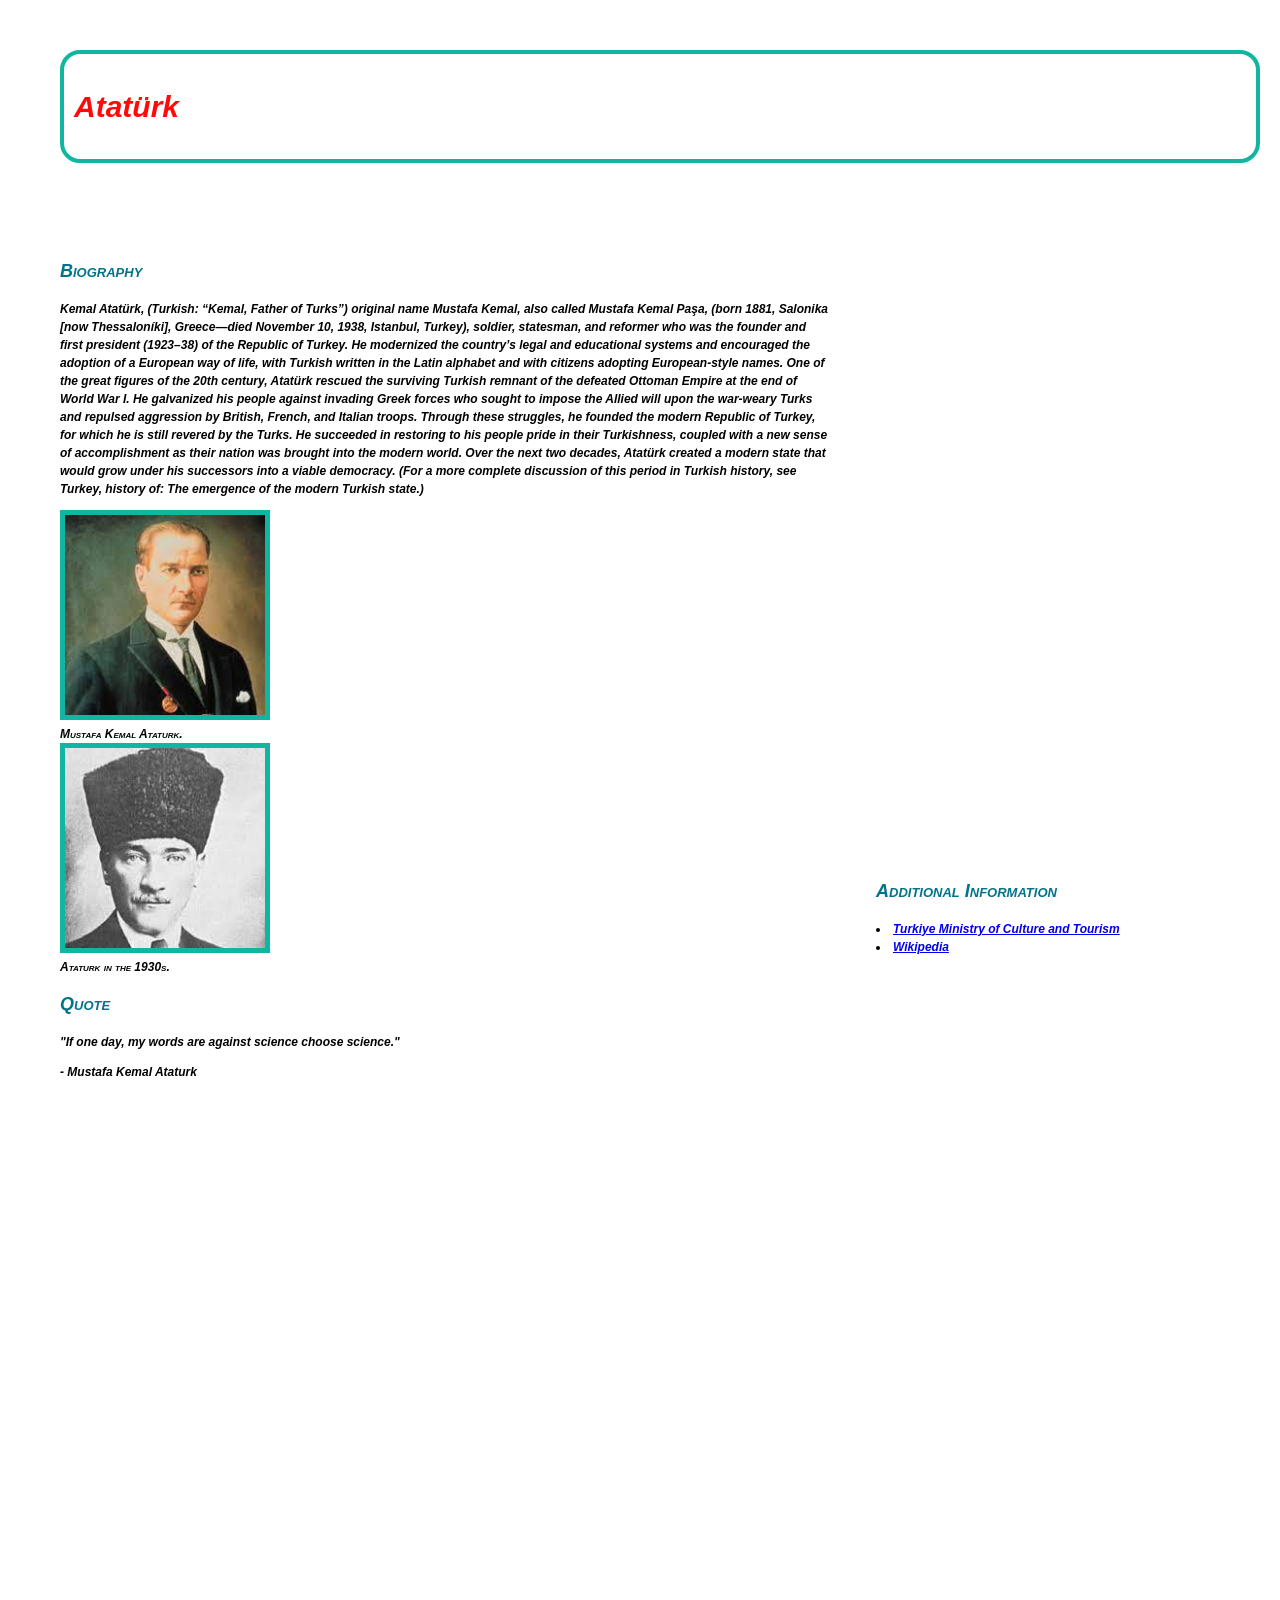
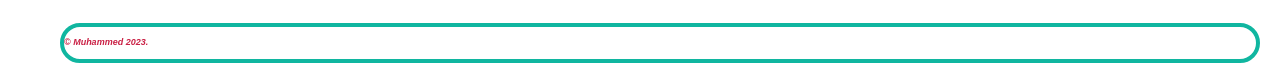
<file: index.html>
<!--Muhammed Saffet Coskun 89-->
<!DOCTYPE html>
<html lang="en">
    <head>
        <meta charset="UTF-8">
        <meta name="viewport" content="width=device-width, initial-scale=1.0">
        <link rel="stylesheet" type="text/css" href="css/normalize.css">
        <link rel="stylesheet" type="text/css" href="css/main.css">
        <title>Document</title>
    </head>
    <body>
        <header class="structural" id="header">
            <h1 style="color: rgb(255, 9, 9); font-size: 30px; ">Atatürk</h1>       
        </header>
        <main class="structural" id="main">    
            <section>
                <h2><b>Biography</b></h2>
                <p>Kemal Atatürk, (Turkish: “Kemal, Father of Turks”) original name Mustafa Kemal, also called Mustafa Kemal Paşa, (born 1881, Salonika [now Thessaloníki], Greece—died November 10, 1938, Istanbul, Turkey), soldier, statesman, and reformer who was the founder and first president (1923–38) of the Republic of Turkey. He modernized the country’s legal and educational systems and encouraged the adoption of a European way of life, with Turkish written in the Latin alphabet and with citizens adopting European-style names. One of the great figures of the 20th century, Atatürk rescued the surviving Turkish remnant of the defeated Ottoman Empire at the end of World War I. He galvanized his people against invading Greek forces who sought to impose the Allied will upon the war-weary Turks and repulsed aggression by British, French, and Italian troops. Through these struggles, he founded the modern Republic of Turkey, for which he is still revered by the Turks. He succeeded in restoring to his people pride in their Turkishness, coupled with a new sense of accomplishment as their nation was brought into the modern world. Over the next two decades, Atatürk created a modern state that would grow under his successors into a viable democracy. (For a more complete discussion of this period in Turkish history, see Turkey, history of: The emergence of the modern Turkish state.)</p>
                <figure class="mainimg" ></figure>
                    <img src="images\Ataturk.jpg" alt="Kemal-Ataturk"
                    width="200"
                    height="200">
                    <figcaption>Mustafa Kemal Ataturk.</figcaption>
                    <img src="images\Ataturk1930s.jpg" alt="Ataturk1930s"
                    width="200"
                    height="200">
                    <figcaption>Ataturk in the 1930s.</figcaption>
                    <h2><b>Quote</b></h2>
                    <p>"If one day, my words are against science choose science."</p>
                    <p>ㅤㅤㅤㅤㅤ- Mustafa Kemal Ataturk</p>
                </figure>
            </section> 
        </main>    
            <aside class="structural" id="aside">    
                <p>                               
                    <h2>Additional Information</h2>  
                    <li><a href="https://www.ktb.gov.tr/EN-103908/biography-of-ataturk.html">Turkiye Ministry of Culture and Tourism</a></li>
                    <li><a href="https://en.wikipedia.org/wiki/Mustafa_Kemal_Atatürk">Wikipedia</a></li>
                </p>
            </aside>
    
    </body>
        <footer class="structural" id="footer">
            <p> &copy; Muhammed 2023.
            </p>
        </footer>
</html>
</file>
<file: css/main.css>
/*Muhammed Saffet Coskun 8955912*/
body {
    font: normal italic bold 12px/1.5 Arial, Helvetica, sans-serif;
    padding: 10px 20px 10px 20px;
    text-align: center;
    width: 100vw;
    height: 100vh;
}
figcaption {
    font-weight: bold;
    font-variant: small-caps;
}
q {
    font-family: cursive;
    font-style: italic;
    font-size: 1.2em; 
}
h2 {
    font-variant: small-caps;
    color: rgb(0, 116, 136);
    font-size: 1.5em;a
}

main{
    float: left;
    width: 60vw;
    height: 60vh;
}

aside {
    float: right;
    width: 30vw;
    height: 80vh;
}
footer{
    border: 4px solid #10b6a0;
    border-radius: 20px;
    margin: 10px;
    clear: both;
}
header{
    border: 4px solid #10b6a0;
    border-radius: 20px;
    padding: 10px;
    margin: 10px;
}
.structural{
    margin: 40px;
    text-align: left;
}
#para1{
    color: rgb(0, 4, 255);
}
#para2{
    color: rgb(255, 236, 23);
}
a:hover{
    color: rgb(153, 116, 102);
}
footer p{
    color: rgb(202, 33, 69);
    font-size: 0.75em;
}
img {
    border: 5px solid #10b6a0;
  }
</file>
